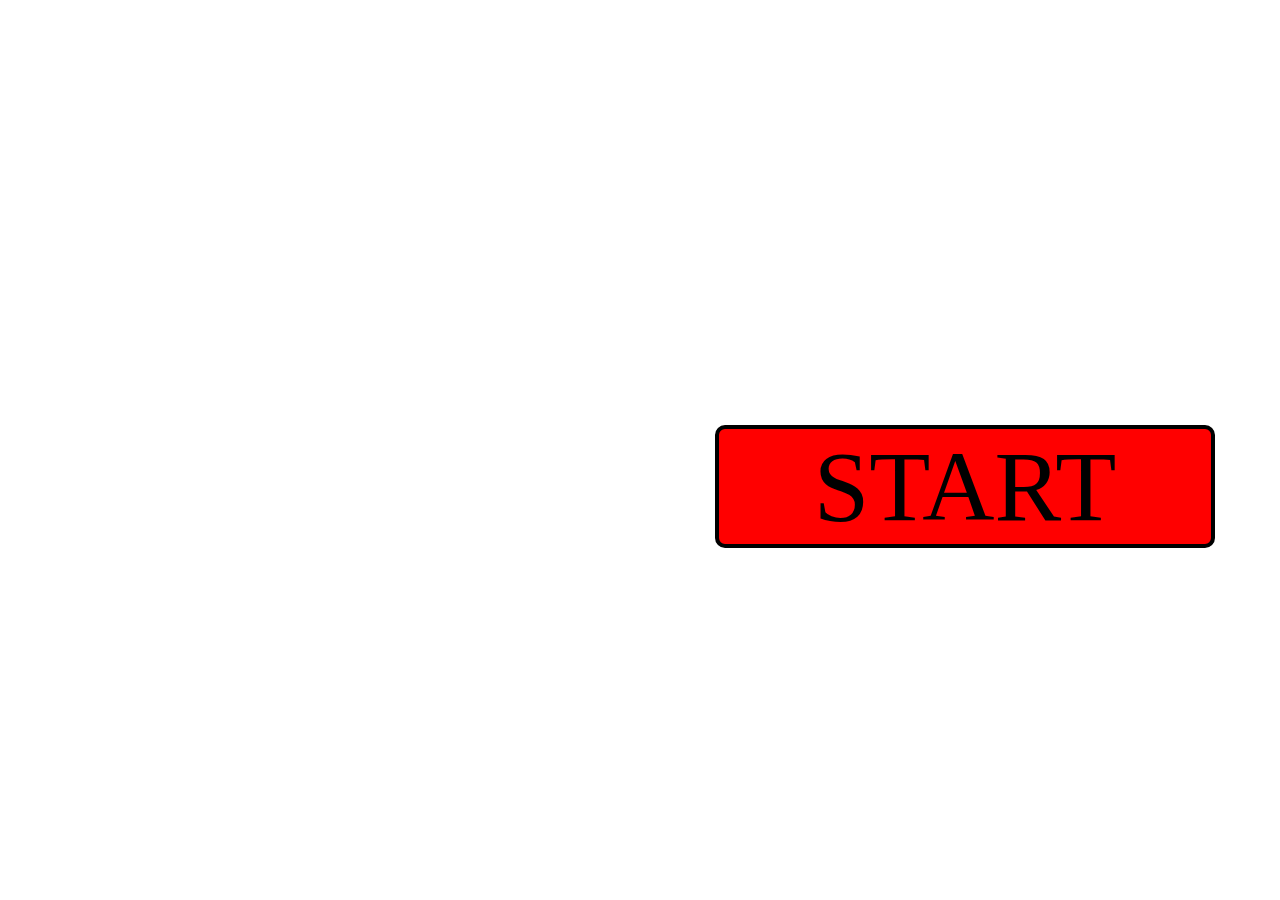
<file: index.html>
<!DOCTYPE html>
<html lang="en">
<head>
    <meta charset="UTF-8">
    <meta http-equiv="X-UA-Compatible" content="IE=edge">
    <meta name="viewport" content="width=device-width, initial-scale=1.0">
    <link rel="stylesheet" href="./res/css/style.css">
    <title>Document</title>
</head>
<body>
    <a class="play" href="./start.html">START</a>


    <script src="./res/js/main.js"></script>
</body>
</html>
</file>
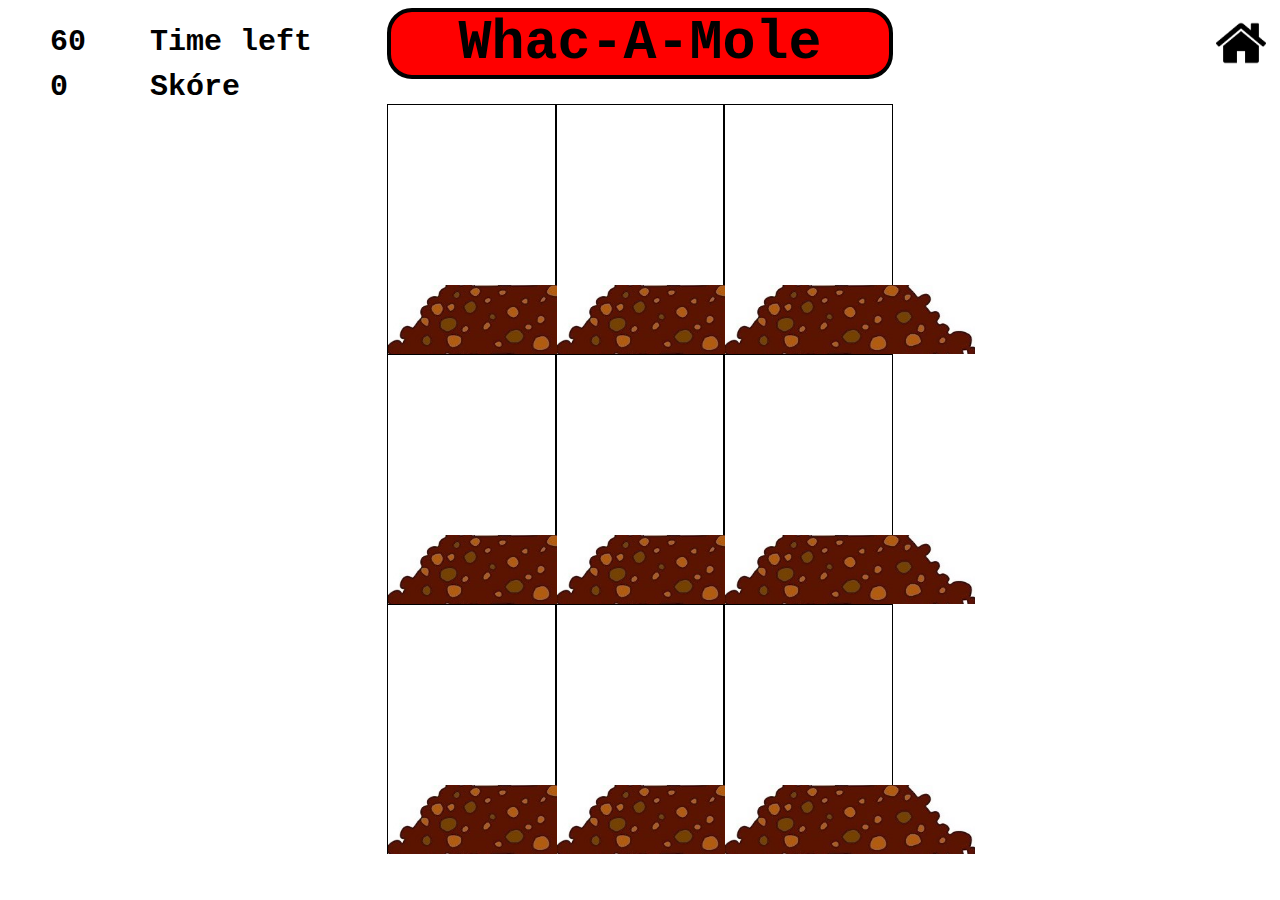
<file: start.html>
<!DOCTYPE html>
<html lang="en">

<head>
    <meta charset="UTF-8">
    <meta http-equiv="X-UA-Compatible" content="IE=edge">
    <meta name="viewport" content="width=device-width, initial-scale=1.0">
    <link rel="stylesheet" href="./res/css/style.css">
    <title>Whac-A-Mole</title>
</head>

<body>
    <header>
        <div id="tittle"> Whac-A-Mole</div>
    </header>
    <div id="score">0</div>
    <div id="score_a">Skóre</div>
   <a href="./index.html"><div id="score_final">0</div></a> 
   <a href="./index.html"><div id="score_a_final">Final score</div></a> 
    <div id="time">60</div>
    <div id="timer">Time left</div>
    
    <div id="container_a">
        <div id="hole"><img class="molel_1" src="./res/img/krtina2.jpg" alt=""><img class="mole" src="./res/img/animation_mole.jpg" alt=""></div>
        <div id="hole"><img class="molel_2" src="./res/img/krtina2.jpg" alt=""><img class="mole" src="./res/img/animation_mole.jpg" alt=""></div>
        <div id="hole"><img class="molel_3" src="./res/img/krtina2.jpg" alt=""><img class="mole" src="./res/img/animation_mole.jpg" alt=""></div>
    </div>
    <div id="container">
        <div id="hole"><img class="molel_4" src="./res/img/krtina2.jpg" alt=""><img class="mole" src="./res/img/animation_mole.jpg" alt=""></div>
        <div id="hole"><img class="molel_5" src="./res/img/krtina2.jpg" alt=""><img class="mole" src="./res/img/animation_mole.jpg" alt=""></div>
        <div id="hole"><img class="molel_6" src="./res/img/krtina2.jpg" alt=""><img class="mole" src="./res/img/animation_mole.jpg" alt=""></div>
    </div>
    <div id="container">
        <div id="hole"><img class="molel_7" src="./res/img/krtina2.jpg" alt=""><img class="mole" src="./res/img/animation_mole.jpg" alt=""></div>
        <div id="hole"><img class="molel_8" src="./res/img/krtina2.jpg" alt=""><img class="mole" src="./res/img/animation_mole.jpg" alt=""></div>
        <div id="hole"><img class="molel_9" src="./res/img/krtina2.jpg" alt=""><img class="mole" src="./res/img/animation_mole.jpg" alt=""></div>

    </div>
<a href="./index.html"><img class="home" src="./res/img/home.jpg" alt=""></a>

    <script src="./res/js/main.js"></script>
</body>

</html>
</file>
<file: res/css/style.css>
* {
    box-sizing: border-box;

}

header {
    width: 40%;
    margin: auto;
}

#tittle {
    text-align: center;
    background-color: red;
    font-size: 55px;
    border: 4px solid black;
    font-family: 'Courier New', Courier, monospace;
    font-weight: bold;
    border-radius: 25px;
    user-select: none;
}

#container,
#container_a {
    width: 40%;
    margin: auto;
    height: 250px;
    display: flex;


}

#container_a {
    margin-top: 25px;
}

#hole {
    width: 33.3333%;
    border: 1px solid black;

}

.mole {
    width: 60%;
    display: none;
    height: 100%;
    user-select: none;
   z-index: -2;
   margin: auto;
   
   
  
    
}
.molel_1, .molel_2, .molel_3, .molel_4, .molel_5, .molel_6, .molel_7, .molel_8, .molel_9{
    width: 250px;
    position: absolute;
    z-index: 0;
    user-select: none;
   
}
.molel_1, .molel_2, .molel_3{
    top: 285px;
}
.molel_4, .molel_5, .molel_6{
    top: 535px;
}
.molel_7, .molel_8, .molel_9{
    top: 785px;
}
#score{
    position: absolute;
    font-size: 30px;
    left: 50px;
    top: 70px;
    font-weight: bold;
    font-family: 'Courier New', Courier, monospace;
}
#score_a{
    font-size: 30px;
    position: absolute;
    left: 150px;
    top: 70px;
    font-family: 'Courier New', Courier, monospace;
    font-weight: bold;
}
#time{
    position: absolute;
    left: 50px;
    top: 25px;
    font-family: 'Courier New', Courier, monospace;
    font-weight: bold;
    font-size: 30px;
}
#timer{
    position: absolute;
    left: 150px;
    top: 25px;
    font-family: 'Courier New', Courier, monospace;
    font-weight: bold;
    font-size: 30px;
}
#score_final{
    position: absolute;
    font-size: 100px;
    left: 715px;
    border-top: 4px solid black;
    border-left: 4px solid black;
    border-right: 4px solid black;
    background-color: red;
    width: 500px;
    text-align: center;
    top: 325px;
    display: none;
    z-index: 2;
    color: black;
}
#score_a_final{
    position: absolute;
    font-size: 100px;
    left: 715px;
    border-left: 4px solid black;
    border-right: 4px solid black;
    border-bottom: 4px solid black;
    background-color: red;
    width: 500px;
    text-align: center;
    top: 425px;
    display: none;
    z-index: 2;
}
.play{
    position: absolute;
    font-size: 100px;
    left: 715px;
    border: 4px solid black;
    background-color: red;
    width: 500px;
    text-align: center;
    top: 425px;
    color: black;
    border-radius: 10px;
    
    
}
a{
    text-decoration: none;
    color: black;
}
.home{
    position: absolute;
    width: 50px;
    height: 50px;
    left: 95%;
    top: 2%;
}
</file>
